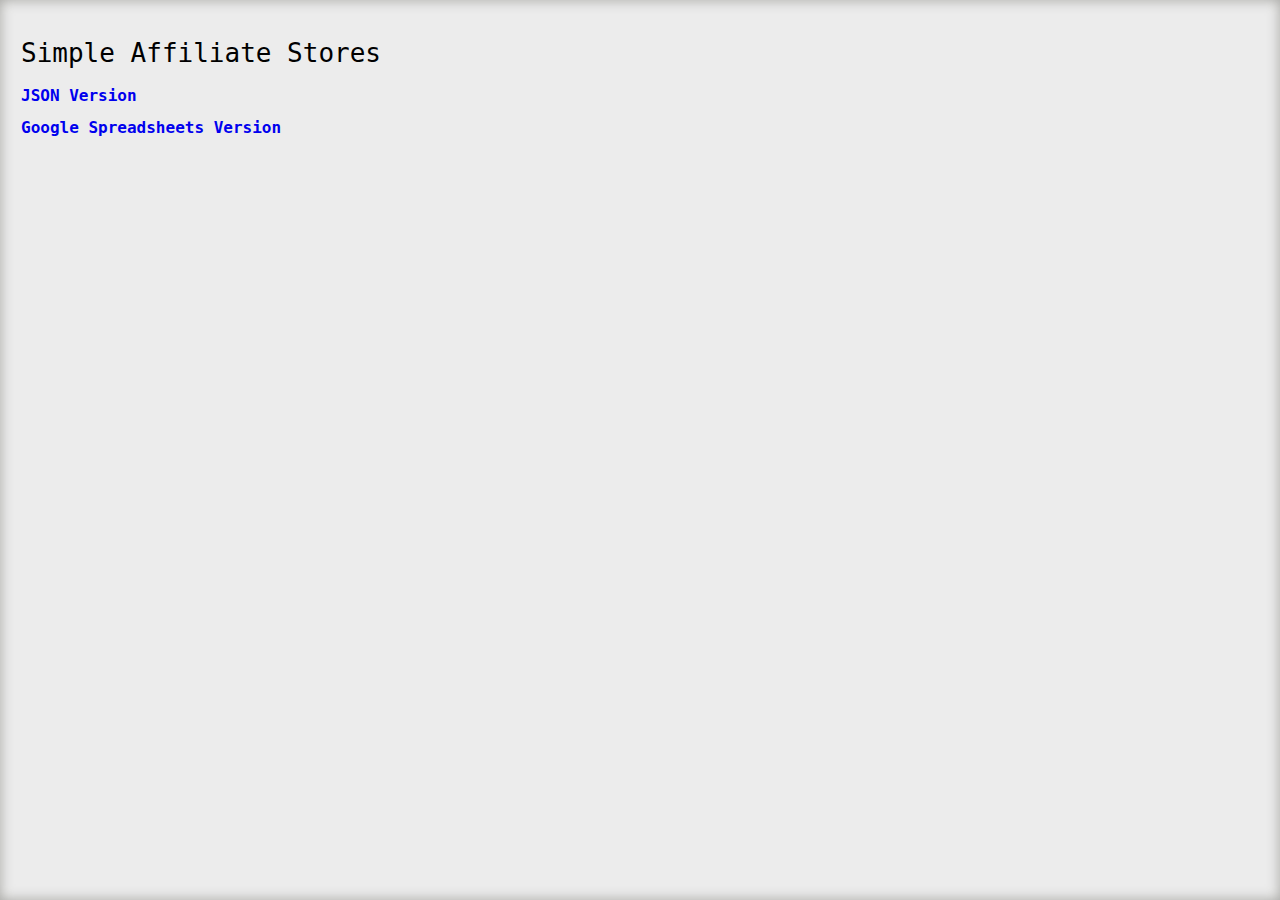
<file: index.html>
<!DOCTYPE html>
<head>
<link rel="stylesheet" type="text/css" href="style.css">
</head>
<body>
	<h1>
		Simple Affiliate Stores
	</h1>
	<div>
		<p>
			<a href="json" target="_blank">
				JSON Version
			</a>
		</p>
	</div>
	<div>
		<p>
			<a href="google-sheet" target="_blank">
				Google Spreadsheets Version
			</a>
		</p>
	</div>
</body>
</file>
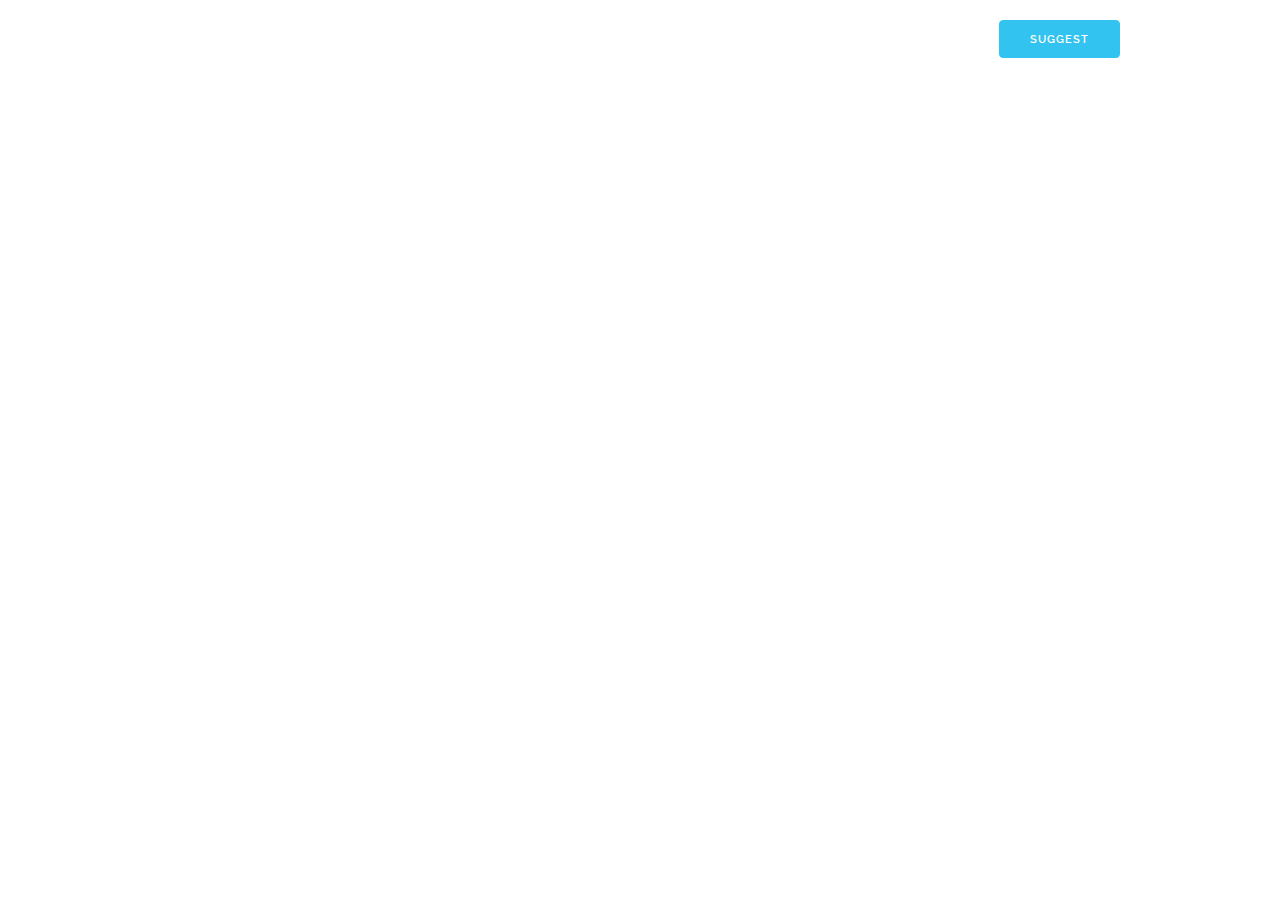
<file: google-sheet/index.html>
<!DOCTYPE html>
<html lang="en">
    <head>
        <!--
            Basic Page Needs
            ––––––––––––––––––––––––––––––––––––––––––––––––––
        -->
        <meta charset="utf-8"/>
        <title>
        </title>
        <meta name="description" content="A clean, responsive storefront boilerplate with no database or backend"/>
        <meta name="author" content=""/>
        <!--
            Mobile Specific Metas
            ––––––––––––––––––––––––––––––––––––––––––––––––––
        -->
        <meta name="viewport" content="width=device-width, initial-scale=1"/>
        <!--
            FONT
            ––––––––––––––––––––––––––––––––––––––––––––––––––
        -->
        <link href="//fonts.googleapis.com/css?family=Raleway:400,300,600" rel="stylesheet" type="text/css"/>
        <link href="https://maxcdn.bootstrapcdn.com/font-awesome/4.4.0/css/font-awesome.min.css" rel="stylesheet"/>
        <!--
            CSS
            ––––––––––––––––––––––––––––––––––––––––––––––––––
        -->
        <link rel="stylesheet" href="css/imports.min.css"/>
        <link rel="stylesheet" href="css/simpleAffiliateStores.css"/>
        <!--
            Favicon
            ––––––––––––––––––––––––––––––––––––––––––––––––––
        -->
        <link rel="icon" type="image/png" href="images/favicon.png"/>
    </head>
    <body>
        <!--
            Primary Page Layout
            ––––––––––––––––––––––––––––––––––––––––––––––––––
        -->
        <div class="container simpleStore">
            <div class="row">
                <a class="brand u-pull-left" href="#">
                </a>
                <a class="button button-primary u-pull-right" href="#suggest">
                    Suggest
                </a>
            </div>
            <div class="simpleStore_container" id="simpleStore_container">
            </div>
            <div class="holder">
            </div>
        </div>
        <!--
            Templates
            ––––––––––––––––––––––––––––––––––––––––––––––––––
        -->
        <!-- Products View -->
        <script id="products-template" type="x-template">
            <div class="column">
                <div class="simpleCart_shelfItem">
                    <img src="" class="item_thumb"/>
                    <div class="row">
                        <h5 class="item_name">
                        </h5>
                        <p class="item_desc">
                        </p>
                        <div class="simpleStore_getDetail_container">
                            <span class="item_price">
                            </span>
                        </div>
                        <div class="simpleStore_getDetail_container">
                            <a class="button u-pull-right prodURL" target="_blank">
                                Buy Now
                            </a>
                        </div>
                    </div>
                </div>
            </div>
        </script>
        <!-- Form View -->
        <script id="form-template" type="x-template">
            <div class="column">
                <iframe src="https://docs.google.com/forms/d/1uoRS0OQeXIzf380_MUASZIEvZct0wDov3cqQFY36t7k/viewform?embedded=true" marginheight="0" marginwidth="0" class="u-full-width" frameborder="0" height="1200">Loading...</iframe>
            </div>
        </script>
        <!-- Error View -->
        <script id="error-template" type="x-template">
            <div class="error">
                <b>
                    Sorry, something went wrong :(
                </b>
                <p class="error_text">
                </p>
                <a href="#" class="close alert_close">
                    &times;
                </a>
            </div>
        </script>
        <!--
            End Document
            ––––––––––––––––––––––––––––––––––––––––––––––––––
        -->
    </body>
    <!--
        Scripts
        ––––––––––––––––––––––––––––––––––––––––––––––––––
    -->
    <script src="//code.jquery.com/jquery-2.1.4.min.js">
    </script>
    <script src="js/pagination.js">
    </script>
    <script src="js/simpleAffiliateStores.js">
    </script>
    <script src="js/googleSheets.js">
    </script>
    <script src="js/config.js">
    </script>
</html>
</file>
<file: style.css>
html{
	background: #ECECEC;
	box-shadow: inset 0 0 1em #A5A5A1;
	height: 100%;
	font-family: monospace;
}
body{
	padding: 1em;
}
h1{
	 	font-weight: 100;
}
a{
    font-size: large;
    text-decoration: none;
    font-weight: 600;
}
</file>
<file: google-sheet/css/simpleAffiliateStores.css>
select {
    display: block;
    float: left;
    margin-right: 10px;
}

a.hover {
    text-decoration: none;
}

/* Main Layout */

.simpleStore {
    margin-top: 20px;
}

.brand {
    display: block;
    float: left;
    text-decoration: none;
    color: #000;
}

.brand:hover {
    color: #777;
}

.brand img {
	max-height: 50px;
}

/* Views */

.simpleStore_getDetail_container {
    display: block;
    float: left;
    width: 50%;
    padding: 5px 0px;
}

.item_thumb, .detail_thumb {
    height: 150px;
    display: block;
    margin: 0 auto;
    padding-bottom: 10px;
}

.item_Quantity {
    display: inline-block;
    width: 50px;
}

.item_price {
    font-weight: 700;
    font-size: 20px;
    line-height: 22px;
}

.simpleCart_shelfItem {
    border: 1px solid #EFEFEF;
    padding: 25px 18px 10px 18px;
    margin: 15px 0;
}

/* Utility */

.hidden {
    display: none;
}

.loader {
	display: inline-block;
    font-size: 60px;
    line-height: 50px;
    color: #ddd;
    margin: 120px auto;
    width: 100%;
    height: 50px;
    text-align: center;
    vertical-align: bottom;
}

.error {
	background: #FFE5E5;
	padding: 15px;
	border-radius: 5px;
	position: relative;
    margin-bottom: 10px;
}
p.error_text {
	margin-bottom: 0rem;
}

@media (max-width: 920px) {
    .simpleStore_getDetail_container {
        width: 100%;
    }
    .simpleCart_shelfItem {
        position: relative;
    }
    .simpleCart_shelfItem .item_name {
        font-size: 1.8rem;
    }

}

.holder {
    margin-bottom: 3em;
}

.holder > a{
    padding: 0.4em;
    margin: 0.1em;
    text-decoration: none;
    background: #504E4E;
    color: #fff;
    font-size: large;
}
.holder > a.jp-current , .holder > a:hover {
    text-decoration: none;
    cursor: pointer;
    background: #D8D3D3;
    color: #222;
}
</file>
<file: google-sheet/css/imports.min.css>
/*! normalize.css v3.0.2 | MIT License | git.io/normalize */
html{font-family:sans-serif;-ms-text-size-adjust:100%;-webkit-text-size-adjust:100%}body{margin:0}article,aside,details,figcaption,figure,footer,header,hgroup,main,menu,nav,section,summary{display:block}audio,canvas,progress,video{display:inline-block;vertical-align:baseline}audio:not([controls]){display:none;height:0}[hidden],template{display:none}a{background-color:transparent}a:active,a:hover{outline:0}abbr[title]{border-bottom:1px dotted}b,strong{font-weight:700}dfn{font-style:italic}h1{font-size:2em;margin:.67em 0}mark{background:#ff0;color:#000}small{font-size:80%}sub,sup{font-size:75%;line-height:0;position:relative;vertical-align:baseline}sup{top:-.5em}sub{bottom:-.25em}img{border:0}svg:not(:root){overflow:hidden}figure{margin:1em 40px}hr{-moz-box-sizing:content-box;box-sizing:content-box;height:0}pre{overflow:auto}code,kbd,pre,samp{font-family:monospace,monospace;font-size:1em}button,input,optgroup,select,textarea{color:inherit;font:inherit;margin:0}button{overflow:visible}button,select{text-transform:none}button,html input[type=button],input[type=reset],input[type=submit]{-webkit-appearance:button;cursor:pointer}button[disabled],html input[disabled]{cursor:default}button::-moz-focus-inner,input::-moz-focus-inner{border:0;padding:0}input{line-height:normal}input[type=checkbox],input[type=radio]{box-sizing:border-box;padding:0}input[type=number]::-webkit-inner-spin-button,input[type=number]::-webkit-outer-spin-button{height:auto}input[type=search]{-webkit-appearance:textfield;-moz-box-sizing:content-box;-webkit-box-sizing:content-box;box-sizing:content-box}input[type=search]::-webkit-search-cancel-button,input[type=search]::-webkit-search-decoration{-webkit-appearance:none}fieldset{border:1px solid silver;margin:0 2px;padding:.35em .625em .75em}legend{border:0;padding:0}textarea{overflow:auto}optgroup{font-weight:700}table{border-collapse:collapse;border-spacing:0}td,th{padding:0}
/* Skeleton | Copyright 2014 Dave Gamache | (http://getskeleton.com) | MIT license | Version 2.0.4 */
.container{position:relative;width:100%;max-width:960px;margin:0 auto;padding:0 20px;box-sizing:border-box}.column,.columns{width:100%;float:left;box-sizing:border-box}@media (min-width:400px){.container{width:85%;padding:0}}@media (min-width:550px){.container{width:80%}.column,.columns{margin-left:4%}.column:first-child,.columns:first-child{margin-left:0}.one.column,.one.columns{width:4.66666666667%}.two.columns{width:13.3333333333%}.three.columns{width:22%}.four.columns{width:30.6666666667%}.five.columns{width:39.3333333333%}.six.columns{width:48%}.seven.columns{width:56.6666666667%}.eight.columns{width:65.3333333333%}.nine.columns{width:74%}.ten.columns{width:82.6666666667%}.eleven.columns{width:91.3333333333%}.twelve.columns{width:100%;margin-left:0}.one-third.column{width:30.6666666667%}.two-thirds.column{width:65.3333333333%}.one-half.column{width:48%}.offset-by-one.column,.offset-by-one.columns{margin-left:8.66666666667%}.offset-by-two.column,.offset-by-two.columns{margin-left:17.3333333333%}.offset-by-three.column,.offset-by-three.columns{margin-left:26%}.offset-by-four.column,.offset-by-four.columns{margin-left:34.6666666667%}.offset-by-five.column,.offset-by-five.columns{margin-left:43.3333333333%}.offset-by-six.column,.offset-by-six.columns{margin-left:52%}.offset-by-seven.column,.offset-by-seven.columns{margin-left:60.6666666667%}.offset-by-eight.column,.offset-by-eight.columns{margin-left:69.3333333333%}.offset-by-nine.column,.offset-by-nine.columns{margin-left:78%}.offset-by-ten.column,.offset-by-ten.columns{margin-left:86.6666666667%}.offset-by-eleven.column,.offset-by-eleven.columns{margin-left:95.3333333333%}.offset-by-one-third.column,.offset-by-one-third.columns{margin-left:34.6666666667%}.offset-by-two-thirds.column,.offset-by-two-thirds.columns{margin-left:69.3333333333%}.offset-by-one-half.column,.offset-by-one-half.columns{margin-left:52%}}html{font-size:62.5%}body{font-size:1.5em;line-height:1.6;font-weight:400;font-family:Raleway,HelveticaNeue,"Helvetica Neue",Helvetica,Arial,sans-serif;color:#222}h1,h2,h3,h4,h5,h6{margin-top:0;margin-bottom:2rem;font-weight:300}h1{font-size:4rem;line-height:1.2;letter-spacing:-.1rem}h2{font-size:3.6rem;line-height:1.25;letter-spacing:-.1rem}h3{font-size:3rem;line-height:1.3;letter-spacing:-.1rem}h4{font-size:2.4rem;line-height:1.35;letter-spacing:-.08rem}h5{font-size:1.8rem;line-height:1.5;letter-spacing:-.05rem}h6{font-size:1.5rem;line-height:1.6;letter-spacing:0}@media (min-width:550px){h1{font-size:5rem}h2{font-size:4.2rem}h3{font-size:3.6rem}h4{font-size:3rem}h5{font-size:2.4rem}h6{font-size:1.5rem}}p{margin-top:0}a{color:#1EAEDB}a:hover{color:#0FA0CE}.button,button,input[type=submit],input[type=reset],input[type=button]{display:inline-block;height:38px;padding:0 30px;color:#555;text-align:center;font-size:11px;font-weight:600;line-height:38px;letter-spacing:.1rem;text-transform:uppercase;text-decoration:none;white-space:nowrap;background-color:transparent;border-radius:4px;border:1px solid #bbb;cursor:pointer;box-sizing:border-box}.button:focus,.button:hover,button:focus,button:hover,input[type=submit]:focus,input[type=submit]:hover,input[type=reset]:focus,input[type=reset]:hover,input[type=button]:focus,input[type=button]:hover{color:#333;border-color:#888;outline:0}.button.button-primary,button.button-primary,input[type=submit].button-primary,input[type=reset].button-primary,input[type=button].button-primary{color:#FFF;background-color:#33C3F0;border-color:#33C3F0}.button.button-primary:focus,.button.button-primary:hover,button.button-primary:focus,button.button-primary:hover,input[type=submit].button-primary:focus,input[type=submit].button-primary:hover,input[type=reset].button-primary:focus,input[type=reset].button-primary:hover,input[type=button].button-primary:focus,input[type=button].button-primary:hover{color:#FFF;background-color:#1EAEDB;border-color:#1EAEDB}input[type=tel],input[type=url],input[type=password],input[type=email],input[type=number],input[type=search],input[type=text],select,textarea{height:38px;padding:6px 10px;background-color:#fff;border:1px solid #D1D1D1;border-radius:4px;box-shadow:none;box-sizing:border-box}input[type=tel],input[type=url],input[type=password],input[type=email],input[type=number],input[type=search],input[type=text],textarea{-webkit-appearance:none;-moz-appearance:none;appearance:none}textarea{min-height:65px;padding-top:6px;padding-bottom:6px}input[type=tel]:focus,input[type=url]:focus,input[type=password]:focus,input[type=email]:focus,input[type=number]:focus,input[type=search]:focus,input[type=text]:focus,select:focus,textarea:focus{border:1px solid #33C3F0;outline:0}label,legend{display:block;margin-bottom:.5rem;font-weight:600}fieldset{padding:0;border-width:0}input[type=checkbox],input[type=radio]{display:inline}label>.label-body{display:inline-block;margin-left:.5rem;font-weight:400}ul{list-style:circle inside}ol{list-style:decimal inside}ol,ul{padding-left:0;margin-top:0}ol ol,ol ul,ul ol,ul ul{margin:1.5rem 0 1.5rem 3rem;font-size:90%}li{margin-bottom:1rem}code{padding:.2rem .5rem;margin:0 .2rem;font-size:90%;white-space:nowrap;background:#F1F1F1;border:1px solid #E1E1E1;border-radius:4px}pre>code{display:block;padding:1rem 1.5rem;white-space:pre}td,th{padding:12px 15px;text-align:left;border-bottom:1px solid #E1E1E1}td:first-child,th:first-child{padding-left:0}td:last-child,th:last-child{padding-right:0}.button,button{margin-bottom:1rem}fieldset,input,select,textarea{margin-bottom:1.5rem}blockquote,dl,figure,form,ol,p,pre,table,ul{margin-bottom:2.5rem}.u-full-width{width:100%;box-sizing:border-box}.u-max-full-width{max-width:100%;box-sizing:border-box}.u-pull-right{float:right}.u-pull-left{float:left}hr{margin-top:3rem;margin-bottom:3.5rem;border-width:0;border-top:1px solid #E1E1E1}.container:after,.row:after,.u-cf{content:"";display:table;clear:both}
</file>
